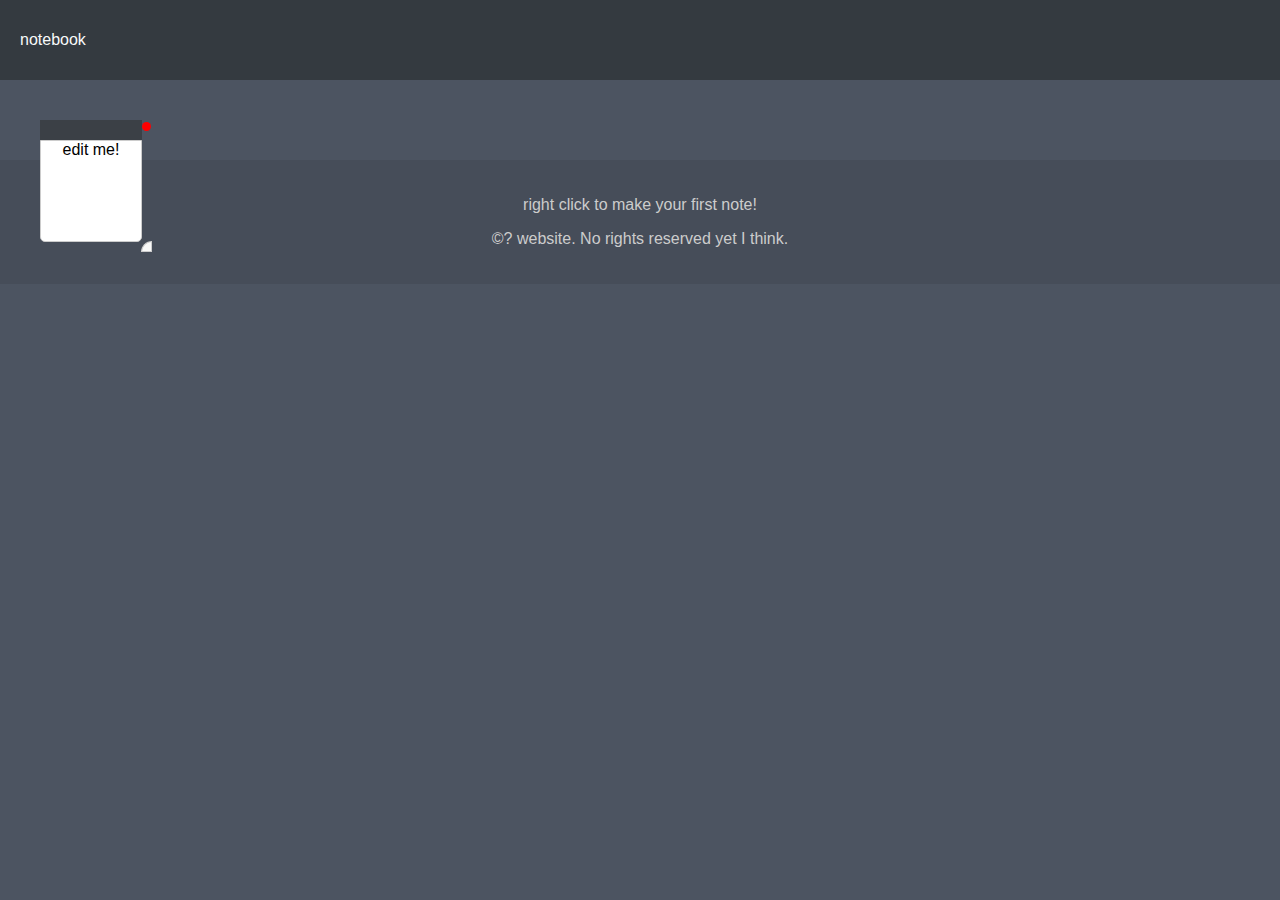
<file: apps/projects/NoteTaker/notepad.html>
<!DOCTYPE html>
<html lang="en">
<head>
    <link rel="stylesheet" href="notepadStyle.css">
    <meta charset="UTF-8">
    <meta name="viewport" content="width=device-width, initial-scale=1.0">
    <title>ThoughtCanvas</title>
</head>
<body>
    <nav>
        <ul>
            <div id="notebooks-menu"></div>
        </ul>
    </nav>
    <div id="renameNotebookModal" class="modal">
        <!-- Modal content -->
        <div class="modal-content">
          <span class="close-button">&times;</span>
          <h2>Rename Notebook</h2>
          <input type="text" id="newNotebookName" placeholder="Enter new notebook name">
          <button id="renameNotebookButton">Rename</button>
        </div>
      </div>
    <main>
        <main>
            <div id="container"></div>
        </main>
    </main>
    <footer>
        <p>right click to make your first note!</p>
        <p>&copy;?  website. No rights reserved yet I think.</p>
    </footer>
</body>
</html>

<script src="notepad.js"></script>
</file>
<file: apps/projects/NoteTaker/notepadStyle.css>
body {
    font-family: Arial, sans-serif;
    margin:  0;
    padding:  0;
    background-color: #4c5461; /* Set the background color to black */
}
nav {
    background-color: #343a40;
    color: #343a40;
    padding:  15px;
}
nav ul {
    list-style-type: none;
    padding:  0;
}
nav ul div {
    display: inline;
    margin-right:  10px;
}
nav ul div li {
    display: inline;
    margin-right:  10px;
    color: #f8f9fa;
    padding: 5px;
    border-radius: 5px;
}

.newButton:hover {
    text-shadow:  0  0  10px #fff,  0  0  20px #fff,  0  0  30px #fff,  0  0  40px #fff;
}
.notebookButtonSelected {
    text-shadow:  0  0  10px #fff,  0  0  20px #fff,  0  0  30px #fff,  0  0  40px #fff;
}

#save {
    margin-left: 50%;
}

main {
    padding:  20px;
}
footer {
    background-color: #464d59;
    padding:  20px;
    text-align: center;
    color: #ccc; /* This line sets the text color to white */
}

.text-box-container {
    width:  100%;
    max-width:  300px;
    margin:  0 auto;
}

.text-box {
    width:  100%;
    padding:  10px;
    border:  1px solid #ccc;
    border-radius:  4px;
    font-size:  16px;
}

#container {
    position: fixed;
    width: 100%;
    height: 100%;
    border-radius: 5px;
}

.new-note {
    position: absolute;
    top:  20px;
    z-index:  0;
    width:   100px;
    height:   100px;
    border:   1px solid #ccc;
    margin:   2 auto;
    margin-bottom:   100px;
    text-align: center;
    background-color: #fff;
    border-radius:  0px  0px  5px  5px;
    cursor: text;
}
.note-dragger {
    position: absolute;
    z-index: 1;
    width: 102px;
    height: 120px;
    background-color: #3b4046;
    border-radius: 0px 0px 0px 5px;
    cursor: move;
}

.note-sizer {
    position: absolute;
    z-index: 2;
    width: 9px;
    height: 9px;
    left: 100%;
    top: 100%;
    background-color: #f9f9f9;
    border: 1px solid #ccc;
    border-radius: 20px 0px 0px 0px;
    cursor: move;
}

.note-deleter {
    position: absolute;
    z-index: 2;
    width: 9px;
    height: 9px;
    left: 100%;
    top: 2px;
    background-color: red;
    border-radius: 50%;
    cursor: pointer;
}

* {
    user-select: none;
    font-family: Verdana, Geneva, Tahoma, sans-serif;
}

.context-menu-item {
    cursor: pointer;
    transition: text-shadow  0.3s ease;
}

.context-menu-item:hover {
    text-shadow:  0  0  10px #fff,  0  0  20px #fff,  0  0  30px #fff,  0  0  40px #fff;
}

/* Rename notebook box */
.modal {
    display: none;
    position: fixed;
    z-index:  1;
    left:  0;
    top:  0;
    width:  100%;
    height:  100%;
    overflow: auto;
    background-color: rgba(0,0,0,0.4);
  }

  .modal-content {
    background-color: #fefefe;
    margin:  15% auto;
    padding:  20px;
    border:  1px solid #888;
    width:  30%;
  }
  
  .close-button {
    color: #aaa;
    float: right;
    font-size:  28px;
    font-weight: bold;
  }
  
  .close-button:hover,
  .close-button:focus {
    color: black;
    text-decoration: none;
    cursor: pointer;
  }
</file>
